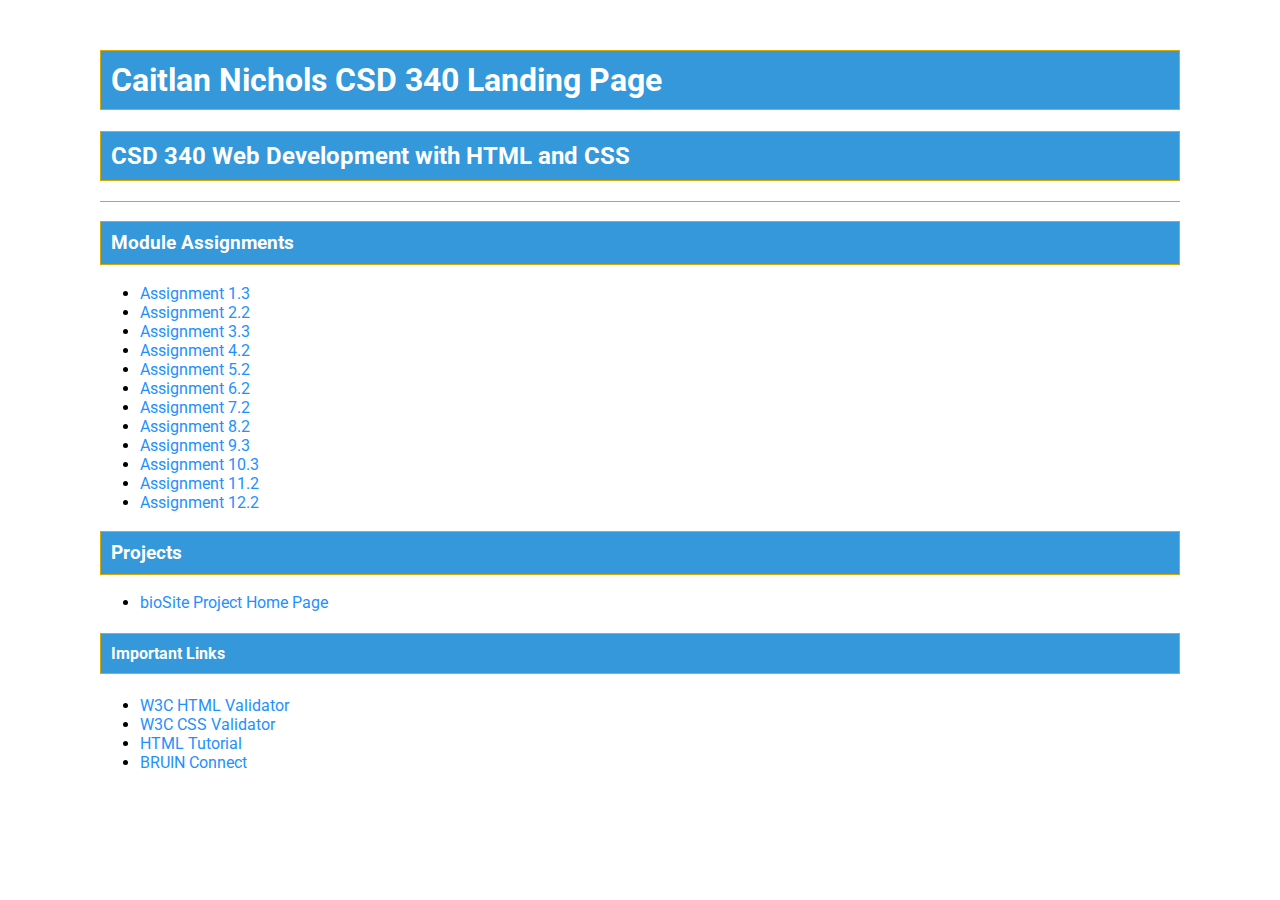
<file: index.html>
<!DOCTYPE html>
<html lang="en">
<head>
    <meta charset="UTF-8">
    <meta name="viewport" content="width=device-width, initial-scale=1.0">
    <meta name="author" content="Caitlan Nichols">
    <meta name="description" content="Assignment 3.2 – GitHub Pages. Date: August 23rd, 2024">
    <link rel="stylesheet" href="site.css">
    <title>Caitlan Nichols CSD 340 Landing Page</title>
</head>
<body>
    <div id="container">
        <h1>Caitlan Nichols CSD 340 Landing Page</h1>
        <h2>CSD 340 Web Development with HTML and CSS</h2>
        <hr>
        <h3>Module Assignments</h3>
        <ul>
            <li><a href="module-1/Nichols_Mod1_3.html">Assignment 1.3</a></li>
            <li><a href="module-2/Nichols_Mod2_2.html">Assignment 2.2</a></li>
            <li><a href="module-3/Nichols_Mod3_3.html">Assignment 3.3</a></li>
	    <li><a href="module-4/Nichols_Mod4_2.html">Assignment 4.2</a></li>
	    <li><a href="module-5/Nichols_Mod5_2.html">Assignment 5.2</a></li>
	    <li><a href="module-6/Nichols_Mod6_2.html">Assignment 6.2</a></li>
	    <li><a href="module-7/Nichols_Mod7_2.html">Assignment 7.2</a></li>
	    <li><a href="module-8/Nichols_Mod8_2.html">Assignment 8.2</a></li>
 	    <li><a href="module-9/Nichols_Mod9_3.html">Assignment 9.3</a></li>
	    <li><a href="module-10/Nichols_Mod10_3.html">Assignment 10.3</a></li>
	    <li><a href="module-11/Nichols_Mod11_2.html">Assignment 11.2</a></li>
	    <li><a href="module-12/Nichols_Mod12_2.html">Assignment 12.2</a></li>
        </ul>
        <h3>Projects</h3>
        <ul>
            <li><a href="">bioSite Project Home Page</a></li>
        </ul>
        <h4>Important Links</h4>
        <ul>
            <li><a href="https://validator.w3.org/" target="_blank">W3C HTML Validator</a></li>
            <li><a href="http://jigsaw.w3.org/css-validator/" target="_blank">W3C CSS Validator</a></li>
            <li><a href="https://www.w3schools.com/html/" target="_blank">HTML Tutorial</a></li>
            <li><a href="https://bruinconnect.bellevue.edu/" target="_blank">BRUIN Connect</a></li>
        </ul>
    </div>
</body>
</html>
</file>
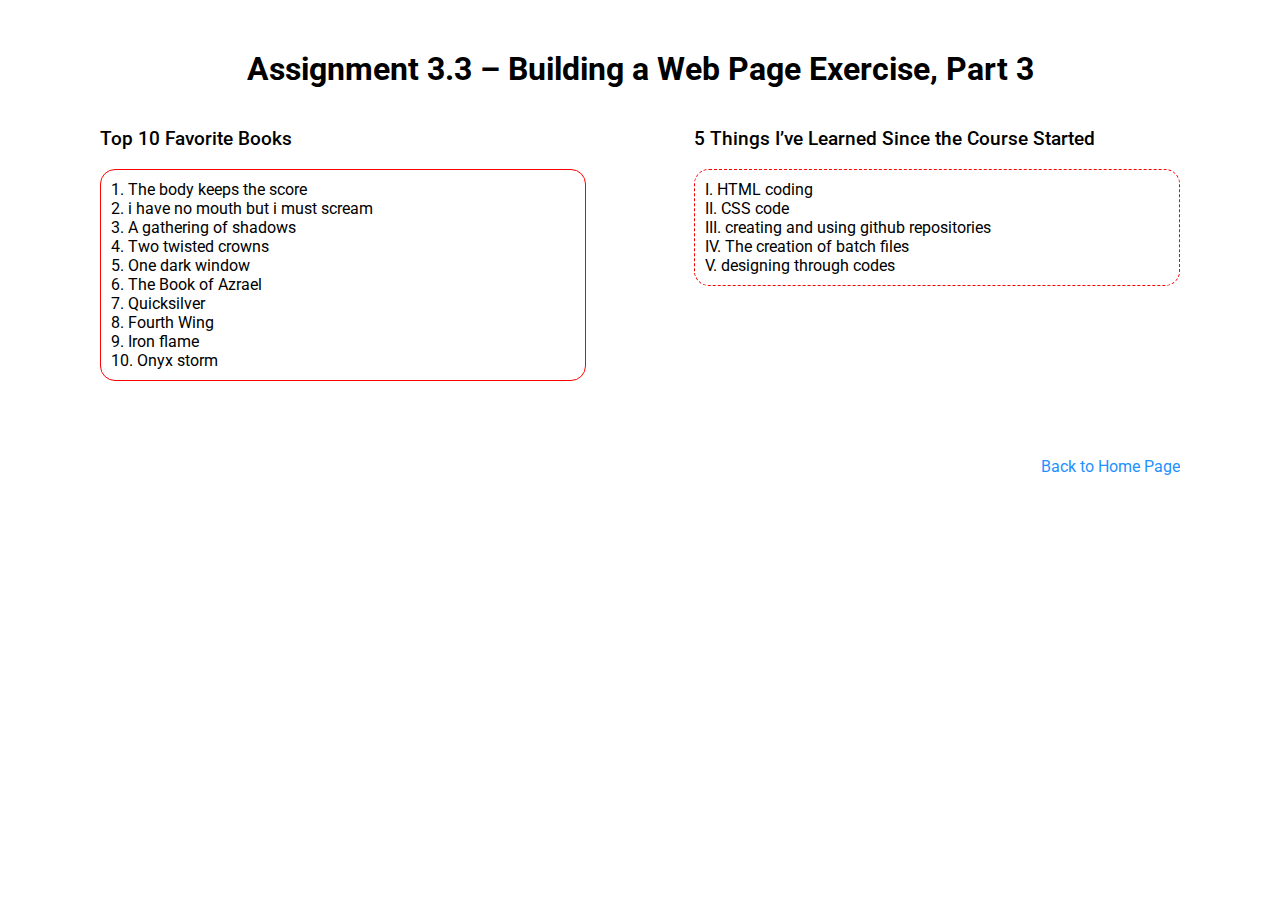
<file: module-3/index.html>
<!DOCTYPE html>
<html lang="en">
<head>
    <meta charset="UTF-8">
    <meta name="viewport" content="width=device-width, initial-scale=1.0">
    <meta name="author" content="Caitlan Nichols">
    <meta name="description" content="Assignment 3.3 – Building a Web Page Exercise, Part 3. Date: August, 24th, 2024">
    <link rel="stylesheet" href="style.css">
    <title>CSD 340 Development with HTML and CSS</title>
</head>
<body>
    <div id="container">
        <h1>Assignment 3.3 – Building a Web Page Exercise, Part 3</h1>
       
        <div class="side-by-side">
            <div class="left-div">
                <h3>Top 10 Favorite Books</h3>
                <ol>
                    <li>The body keeps the score</li>
                    <li>i have no mouth but i must scream</li>
                    <li>A gathering of shadows</li>
                    <li>Two twisted crowns</li>
                    <li>One dark window</li>
                    <li>The Book of Azrael</li>
                    <li>Quicksilver</li>
                    <li>Fourth Wing</li>
                    <li>Iron flame</li>
                    <li>Onyx storm</li>
                </ol>
            </div>

            <div class="right-div">
                <h3>5 Things I’ve Learned Since the Course Started</h3>
                <ul>
                    <li>HTML coding</li>
                    <li>CSS code</li>
                    <li>creating and using github repositories</li>
                    <li>The creation of batch files</li>
                    <li>designing through codes</li>
                </ul>
            </div>
        </div>

        <div class="last-div">
            <a href="../index.html">Back to Home Page</a>
        </div>
    </div>
</body>
</html>
</file>
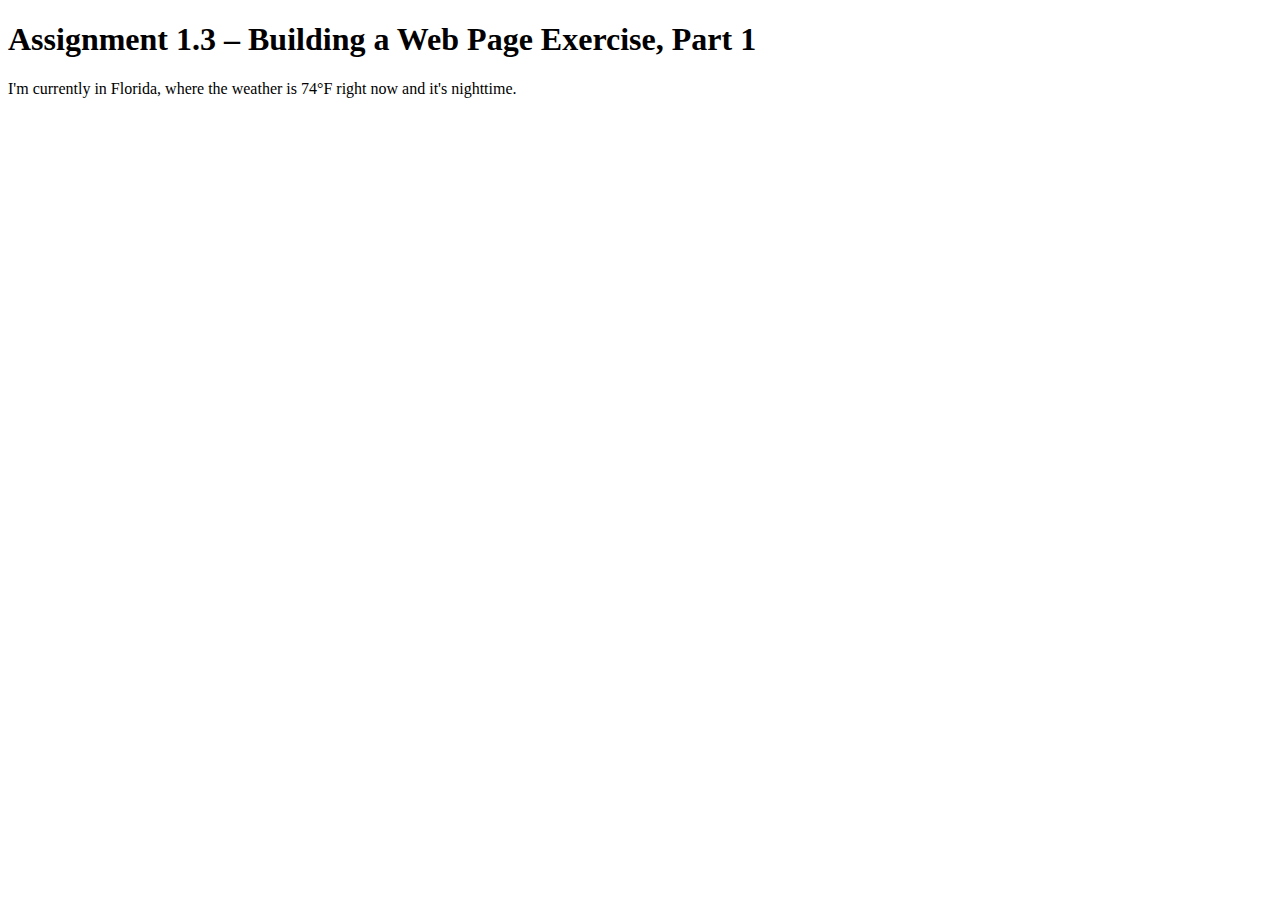
<file: module-1/Nichols_Mod1_3.html>
<!DOCTYPE html>
<html lang="en">
<head>
    <title>CSD 340 Web Development with HTML and CSS</title>
</head>

<body>
    <h1>Assignment 1.3 – Building a Web Page Exercise, Part 1</h1>
    <p>I'm currently in Florida, where the weather is 74&deg;F right now and it's nighttime.</p>
</body>

</html>
</file>
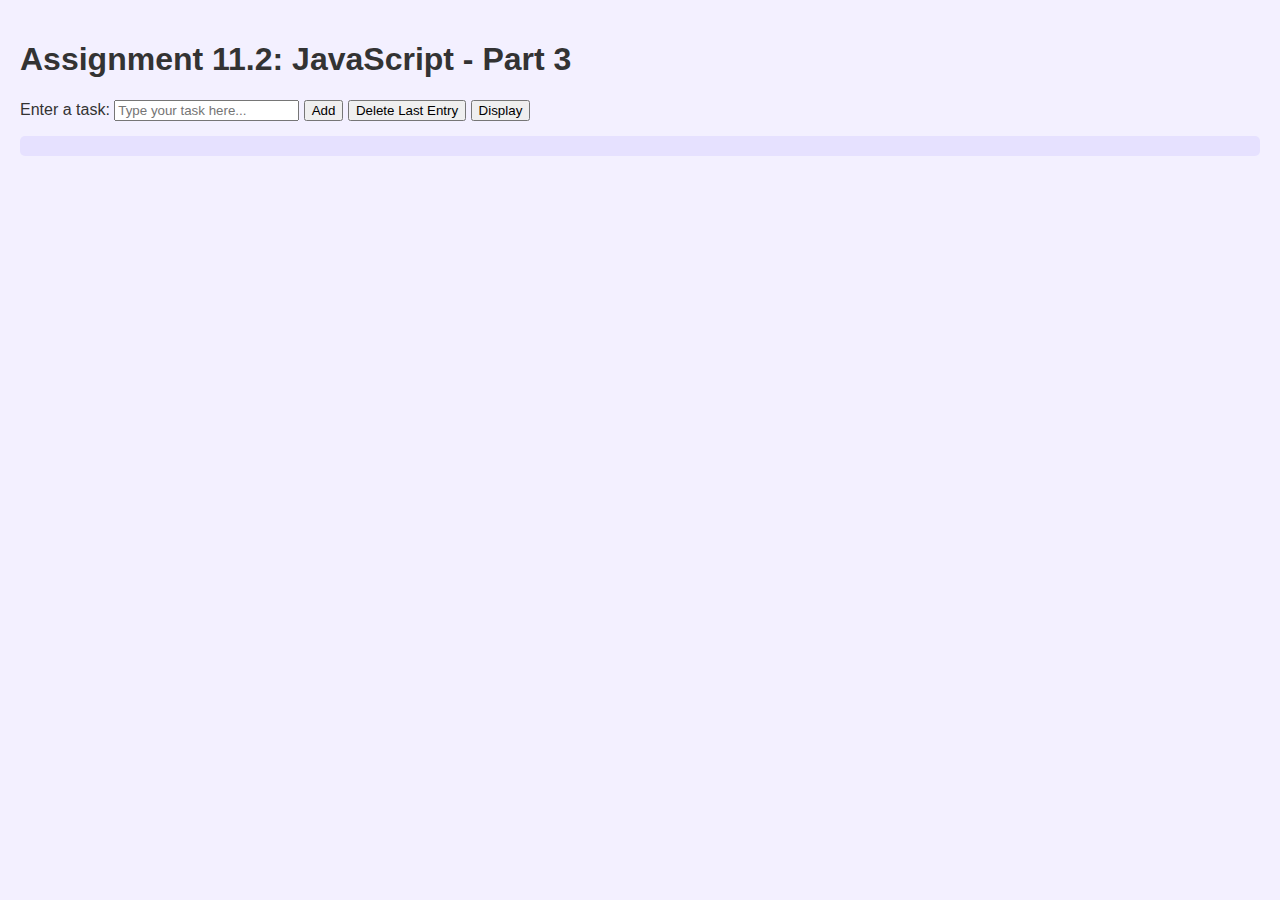
<file: module-11/Nichols_Mod11_2.html>
<!DOCTYPE html>
<html lang="en">
<head>
    <meta charset="UTF-8">
    <meta name="viewport" content="width=device-width, initial-scale=1.0">
    <meta name="author" content="Caitlan Nichols">
    <meta name="description" content="Assignment 11.2: JavaScript - Part 3 Date: October 6th, 2024">
    <link rel="stylesheet" href="Nichols_Mod11_2.css">
    <title>CSD 340 Web Development with HTML and CSS</title>
</head>
<body>
    <body>
    <h1>Assignment 11.2: JavaScript - Part 3</h1>
    
    <!-- Text box -->
    <label for="task">Enter a task:</label>
    <input type="text" id="task" placeholder="Type your task here...">
    
    <!-- Buttons for the operations -->
    <button onclick="addTask()">Add</button>
    <button onclick="deleteLastTask()">Delete Last Entry</button>
    <button onclick="displayTasks()">Display</button>
    
    <!-- Output section -->
    <div id="taskList"></div>
    
    <script>
        // Array to store tasks
        let tasks = [];

        // Function to add a task to the array
        function addTask() {
            let task = document.getElementById('task').value;
            if (task) {
                tasks.push(task);
                alert(`Task added: "${task}" at position ${tasks.length}`);
                document.getElementById('task').value = ''; // Clear input box after adding
            } else {
                alert("Please enter a task before adding.");
            }
        }

        // Function to delete the last task from the array
        function deleteLastTask() {
            if (tasks.length > 0) {
                let removedTask = tasks.pop();
                alert(`Task removed: "${removedTask}"`);
            } else {
                alert("No tasks to delete.");
            }
        }

        // Function to display all tasks
        function displayTasks() {
            let taskListDiv = document.getElementById('taskList');
            taskListDiv.innerHTML = ''; // Clear previous list

            if (tasks.length > 0) {
                let listHtml = '<h2>Task List:</h2><ol>';
                for (let i = 0; i < tasks.length; i++) {
                    listHtml += `<li>${tasks[i]}</li>`;
                }
                listHtml += '</ol>';
                taskListDiv.innerHTML = listHtml;
            } else {
                taskListDiv.innerHTML = '<p>No tasks available.</p>';
            }
        }
    </script>
</body>

</html>
</file>
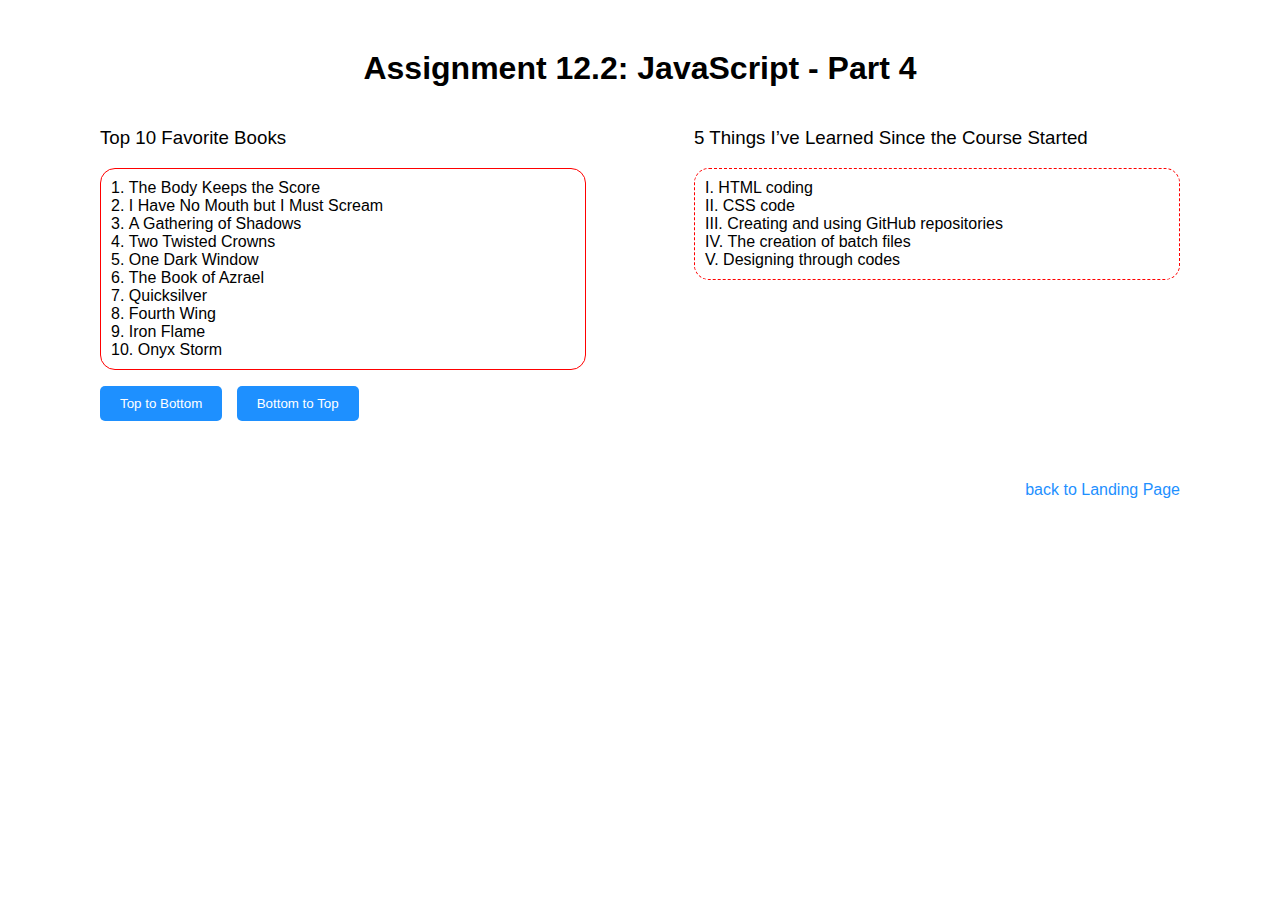
<file: module-12/Nichols_Mod12_2.html>
<!DOCTYPE html> 
<html lang="en">
<head>
    <meta charset="UTF-8">
    <meta name="viewport" content="width=device-width, initial-scale=1.0">
    <meta name="author" content="Caitlan Nichols">
    <meta name="description" content="Assignment 12.2: JavaScript - Part 4 Date: October, 9th, 2024">
    <title>CSD 340 Web Development with HTML and CSS</title>

    <!-- Inline CSS -->
    <style>
        /* Ensure the list items are numbered with regular numbers */
        ol#bookList {
            list-style-type: decimal; /* Use regular numbers */
        }

        /* Google Fonts integration */
        @import url('https://fonts.googleapis.com/css2?family=Roboto:wght@400;700&display=swap');

        /* Apply font family to the whole document */
        body {
            font-family: 'Roboto', sans-serif;
            margin: 0;
            padding: 0;
        }

        /* Container styling */
        #container {
            margin-top: 50px;
            margin-left: 100px;
            margin-right: 100px;
        }

        /* Center the h1 title on the page */
        h1 {
            text-align: center;
            font-weight: 700;
        }

        /* Style for the side-by-side divs */
        .side-by-side {
            display: flex;
            justify-content: space-between;
        }

        /* Style for the left and right divs */
        .left-div, .right-div {
            width: 45%;
        }

        /* Style for the last div */
        .last-div {
            width: 100%;
            margin-top: 60px;
            overflow: hidden; /* Clear floats */
        }

        /* Float the link to the right */
        .last-div a {
            float: right;
            margin-bottom: 20px;
            color: #1e90ff;
            text-decoration: none;
        }

        .last-div a:hover {
            text-decoration: underline;
        }

        /* Style for h3 tags */
        h3 {
            font-weight: 500;
        }

        /* Style for ordered list (book list) */
        ol#bookList {
            border: 1px solid red;
            border-radius: 15px;
            padding: 10px;
            list-style: decimal inside;
            font-weight: 400;
        }

        /* Style for unordered list (learned items list) */
        ul.learned-list {
            border: 1px dashed red;
            border-radius: 15px;
            padding: 10px;
            list-style: upper-roman inside;
            font-weight: 400;
        }

        /* Style for buttons */
        button {
            display: inline-block;
            margin-right: 10px;
            padding: 10px 20px;
            background-color: #1e90ff;
            border: none;
            color: white;
            cursor: pointer;
            border-radius: 5px;
        }

        button:hover {
            background-color: #4682b4;
        }
    </style>
</head>
<body>
    <div id="container">
        <h1>Assignment 12.2: JavaScript - Part 4</h1>
       
        <div class="side-by-side">
            <div class="left-div">
                <h3>Top 10 Favorite Books</h3>
                <ol id="bookList">
                    <!-- This will be populated by JavaScript -->
                </ol>

                <!-- Buttons for ordering the book list -->
                <button onclick="displayTopToBottom()">Top to Bottom</button>
                <button onclick="displayBottomToTop()">Bottom to Top</button>
            </div>

            <div class="right-div">
                <h3>5 Things I’ve Learned Since the Course Started</h3>
                <ul class="learned-list">
                    <li>HTML coding</li>
                    <li>CSS code</li>
                    <li>Creating and using GitHub repositories</li>
                    <li>The creation of batch files</li>
                    <li>Designing through codes</li>
                </ul>
            </div>
        </div>

        <div class="last-div">
            <a href="../index.html">back to Landing Page</a>
        </div>
    </div>

    <script>
        // Array of top 10 books
        const books = [
            "The Body Keeps the Score",
            "I Have No Mouth but I Must Scream",
            "A Gathering of Shadows",
            "Two Twisted Crowns",
            "One Dark Window",
            "The Book of Azrael",
            "Quicksilver",
            "Fourth Wing",
            "Iron Flame",
            "Onyx Storm"
        ];

        // Function to display books from top to bottom (ascending order)
        function displayTopToBottom() {
            const bookList = document.getElementById('bookList');
            bookList.innerHTML = ''; // Clear the current list
            bookList.removeAttribute('reversed'); // Remove reversed attribute if present
            bookList.setAttribute('start', '1'); // Start from 1
            books.forEach(function(book) {
                let listItem = document.createElement('li');
                listItem.textContent = book;
                bookList.appendChild(listItem);
            });
        }

        // Function to display books from bottom to top (descending order)
        function displayBottomToTop() {
            const bookList = document.getElementById('bookList');
            bookList.innerHTML = ''; // Clear the current list
            bookList.setAttribute('reversed', ''); // Set reversed attribute for descending order
            bookList.setAttribute('start', books.length); // Start from the length of the array
            books.slice().reverse().forEach(function(book) {
                let listItem = document.createElement('li');
                listItem.textContent = book;
                bookList.appendChild(listItem);
            });
        }

        // Automatically display the list in ascending order when the page loads
        window.onload = displayTopToBottom;
    </script>
</body>
</html>
</file>
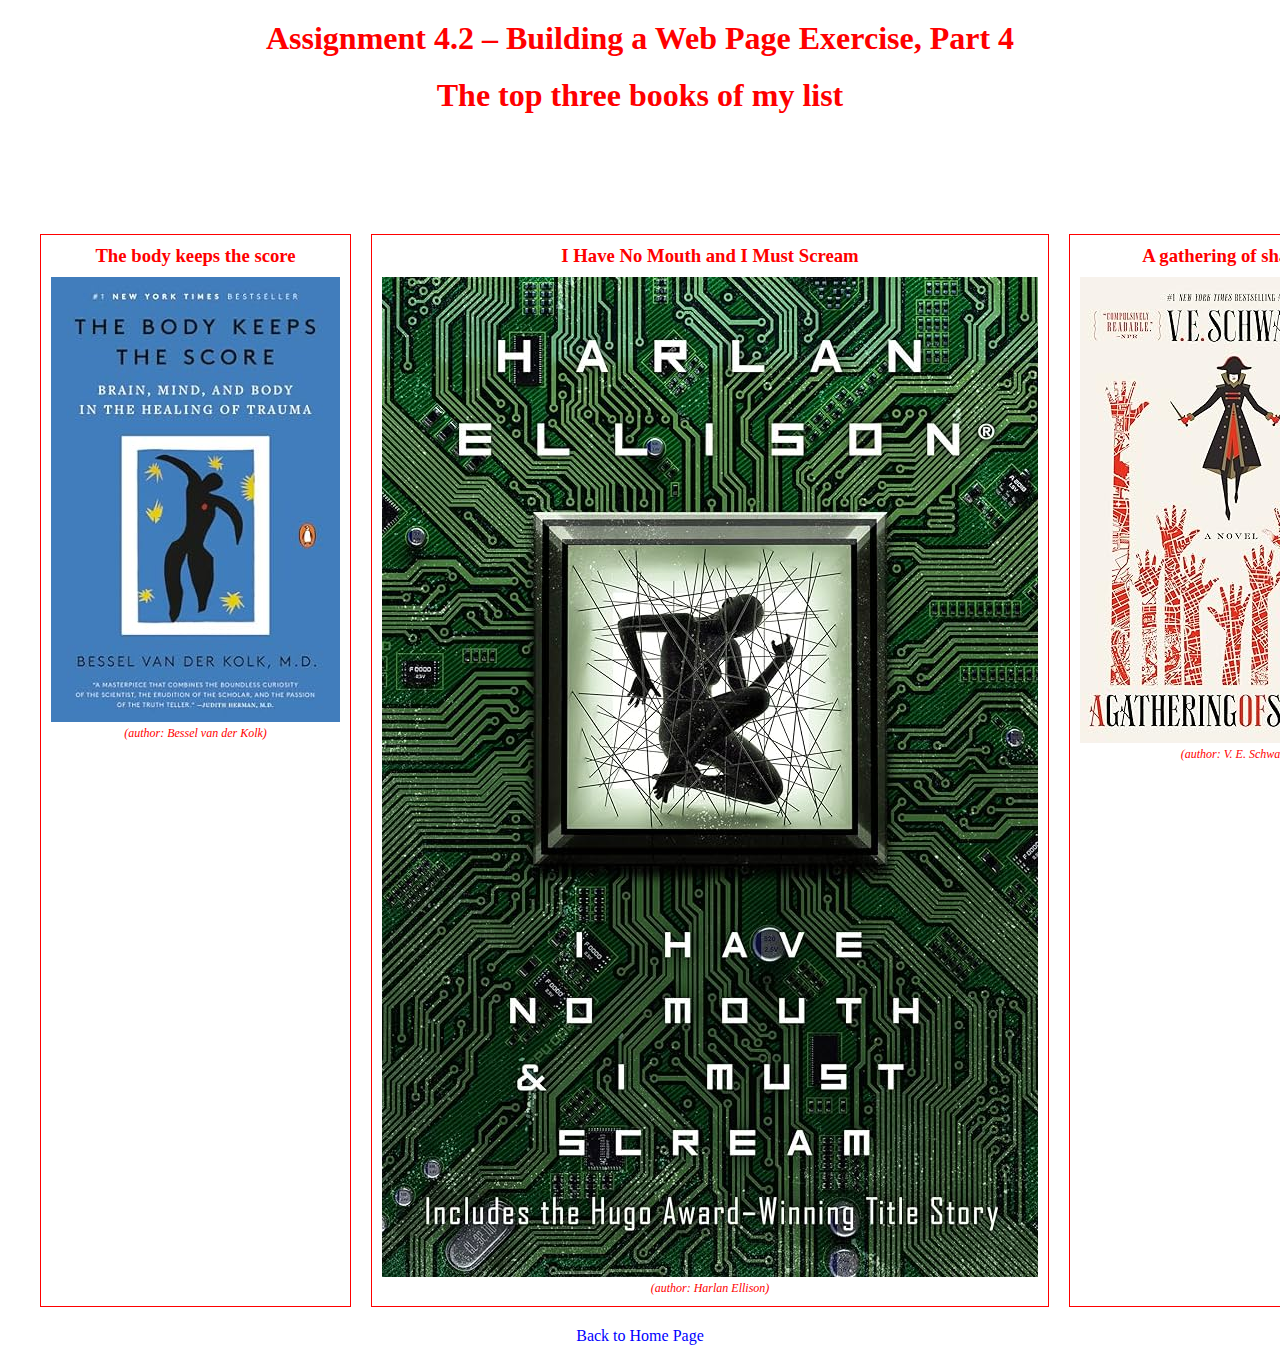
<file: module-4/Nichols_Mod4_2.html>
<!DOCTYPE html>
<html lang="en">
<head>
    <meta charset="UTF-8">
    <meta name="viewport" content="width=device-width, initial-scale=1.0">
    <meta name="author" content="Caitlan Nichols">
    <meta name="description" content="Assignment 4.2 – Building a Web Page Exercise, Part 4. Date: August, 31st, 2024">
    <link rel="stylesheet" href="Nichols_Mod4_2.css">
    <title>CSD 340 Development with HTML and CSS</title>
</head>
<body>
    <div id="container">
        <h1>Assignment 4.2 – Building a Web Page Exercise, Part 4</h1>
       
         <div id="container">
        <h1>The top three books of my list</h1>
        
        <div id="image-gallery">
            <!-- First Book Cover -->
            <div class="gallery-item">
                <h3>The body keeps the score</h3>
                <figure>
                    <img src="images/book1.jpg" alt="The body keeps the score">
                    <figcaption>(author: Bessel van der Kolk)</figcaption>
                </figure>
            </div>

            <!-- Second Book Cover -->
            <div class="gallery-item">
                <h3>I Have No Mouth and I Must Scream</h3>
                <figure>
                    <img src="images/book2.jpg" alt="I Have No Mouth and I Must Scream">
                    <figcaption>(author: Harlan Ellison)</figcaption>
                </figure>
            </div>

            <!-- Third Book Cover -->
            <div class="gallery-item">
                <h3>A gathering of shadows</h3>
                <figure>
                    <img src="images/book3.jpg" alt="A gathering of shadows">
                    <figcaption>(author:  V. E. Schwab)</figcaption>
                </figure>
            </div>
        </div>

        <!-- Link back to the landing/portal page -->
        <div class="back-link">
            <a href="../index.html">Back to Home Page</a>
        </div>
    </div>
</body>
</html>
</file>
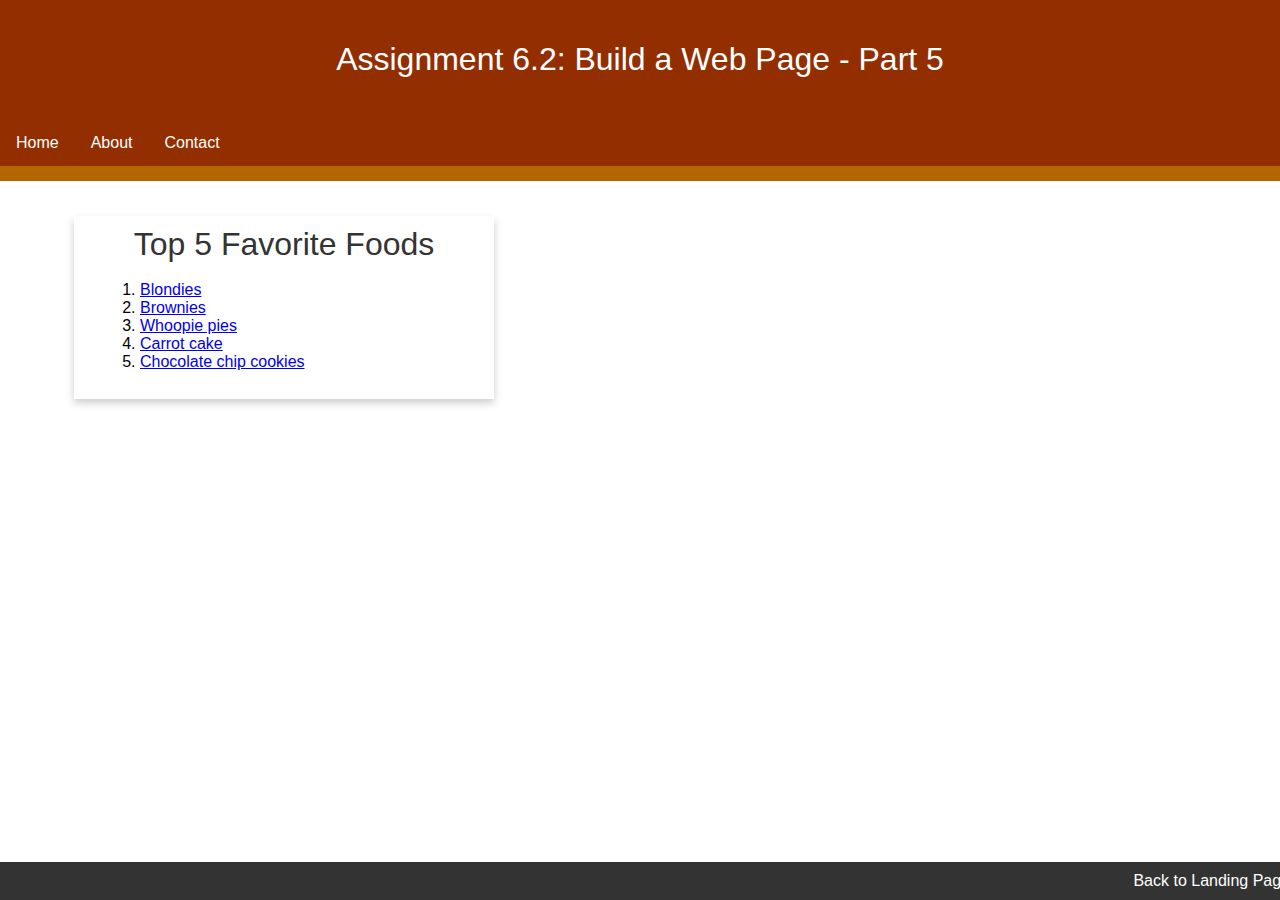
<file: module-6/Nichols_Mod6_2.html>
<!DOCTYPE html>
<html lang="en">
<head>
    <meta charset="UTF-8">
    <meta name="viewport" content="width=device-width, initial-scale=1.0">
    <meta name="author" content="Caitlan Nichols">
    <meta name="description" content="Assignment: Build a Webpage Exercise, Part 5. Date: September, 7th, 2024">
    <link rel="stylesheet" href="Nichols_Mod6_2.css">
    <title>CSD 340 Development with HTML and CSS</title>
<body>
    <header>
        <h1>Assignment 6.2: Build a Web Page - Part 5</h1>
    </header>
    
    <div id="navbar">
        <a href="#">Home</a>
        <a href="#">About</a>
        <a href="#">Contact</a>
    </div>
    
    <div id="container">
        <div class="card">
            <div class="card-title">Top 5 Favorite Foods</div>
            <div class="card-content">
                <ol>
                    <li><a href="https://sugarspunrun.com/blondies-recipe/" target="_blank">Blondies</a></li>
                    <li><a href="https://www.loveandlemons.com/brownies-recipe/" target="_blank">Brownies</a></li>
                    <li><a href="https://handletheheat.com/classic-whoopie-pies/" target="_blank">Whoopie pies</a></li>
                    <li><a href="https://www.inspiredtaste.net/25753/carrot-cake-recipe/" target="_blank">Carrot cake</a></li>
                    <li><a href="https://pinchofyum.com/the-best-soft-chocolate-chip-cookies" target="_blank">Chocolate chip cookies</a></li>
                </ol>
            </div>
        </div>
      </div>
<footer>
      <div class="last-div">
       <a href="../index.html">Back to Landing Page</a>
</footer>
        </div>
    </div>
</body>
</html>
</file>
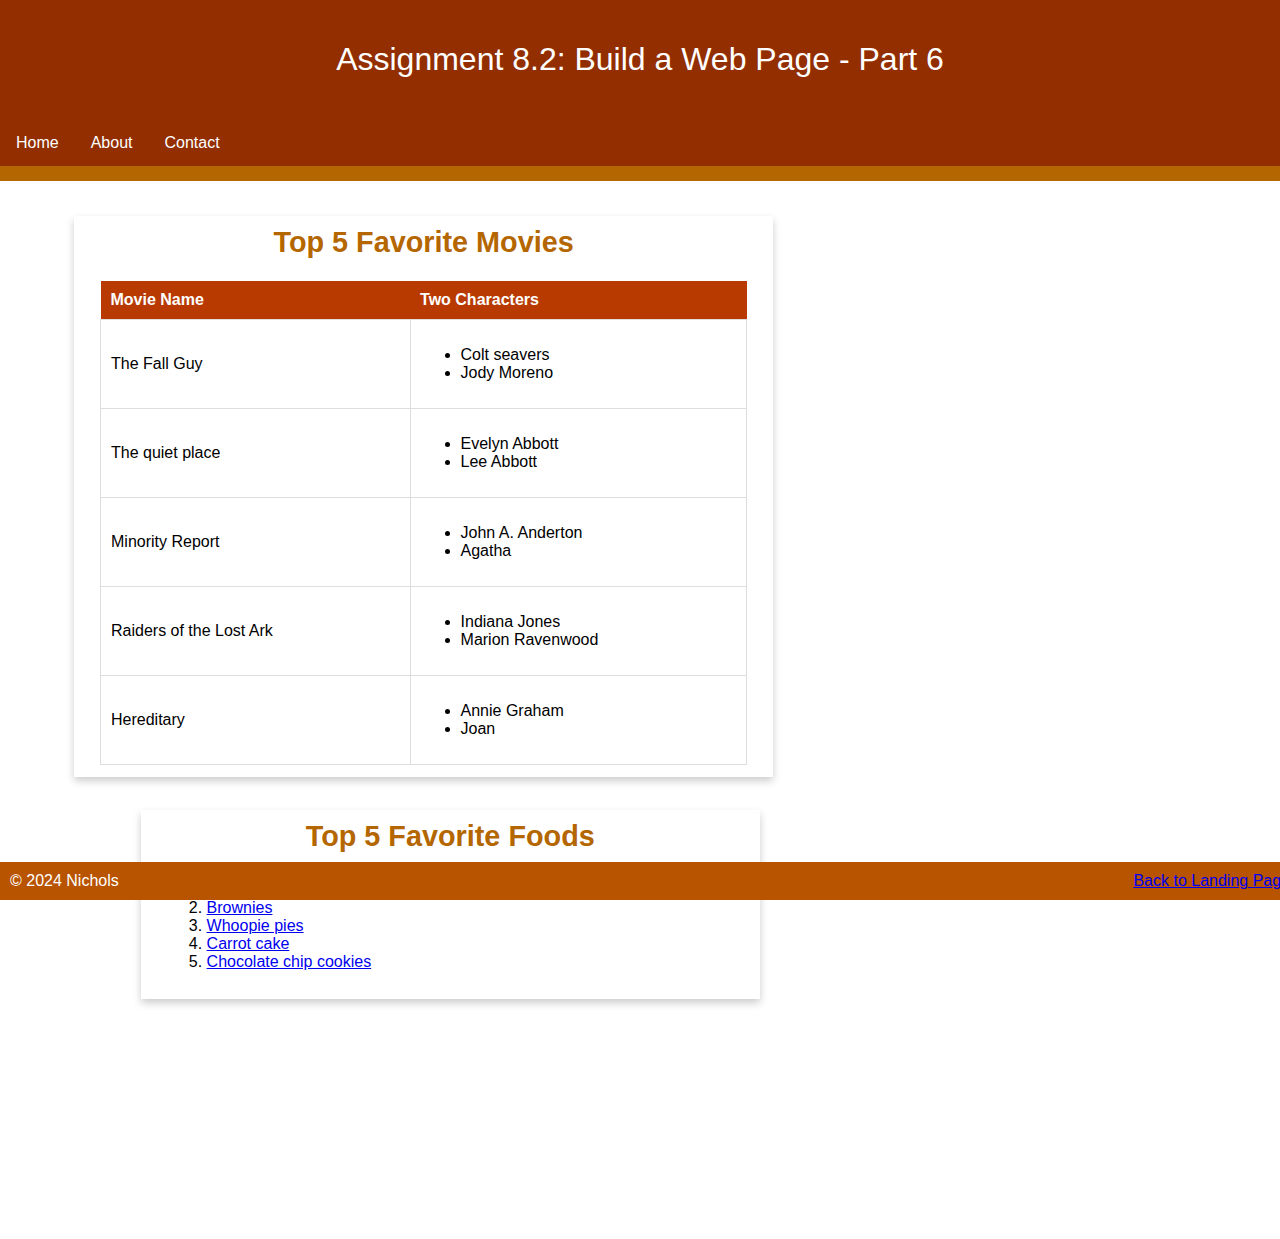
<file: module-8/Nichols_Mod8_2.html>
<!DOCTYPE html>
<html lang="en">
<head>
    <meta charset="UTF-8">
    <meta name="viewport" content="width=device-width, initial-scale=1.0">
    <meta name="author" content="Caitlan Nichols">
    <meta name="description" content="Assignment: Build a Webpage Exercise, Part 6. Date: September 15th, 2024">
    <link rel="stylesheet" href="Nichols_Mod8_2.css">
    <title>CSD 340 Web Development with HTML and CSS</title>
</head>
<body>
    <header>
        <h1>Assignment 8.2: Build a Web Page - Part 6</h1>
    </header>
    
    <div id="navbar">
        <a href="#">Home</a>
        <a href="#">About</a>
        <a href="#">Contact</a>
    </div>
    
    <div id="container">
        <!-- Card for Favorite Movies -->
        <div class="card">
            <div class="card-title">Top 5 Favorite Movies</div>
            <div class="card-content">
                <table id="movies">
                    <thead>
                        <tr>
                            <th>Movie Name</th>
                            <th>Two Characters</th>
                        </tr>
                    </thead>
                    <tbody>
                        <tr>
                            <td>The Fall Guy</td>
                            <td>
                                <ul>
                                    <li>Colt seavers</li>
                                    <li>Jody Moreno</li>
                                </ul>
                            </td>
                        </tr>
                        <tr>
                            <td>The quiet place</td>
                            <td>
                                <ul>
                                    <li>Evelyn Abbott</li>
                                    <li>Lee Abbott</li>
                                </ul>
                            </td>
                        </tr>
                        <tr>
                            <td>Minority Report</td>
                            <td>
                                <ul>
                                    <li>John A. Anderton</li>
                                    <li>Agatha</li>
                                </ul>
                            </td>
                        </tr>
                        <tr>
                            <td>Raiders of the Lost Ark</td>
                            <td>
                                <ul>
                                    <li>Indiana Jones</li>
                                    <li>Marion Ravenwood</li>
                                </ul>
                            </td>
                        </tr>
                        <tr>
                            <td>Hereditary</td>
                            <td>
                                <ul>
                                    <li>Annie Graham</li>
                                    <li>Joan</li>
                                </ul>
                            </td>
                        </tr>
                    </tbody>
                </table>
            </div>
        </div>

<div id="container">
     <div class="card">
         <div class="card-title">Top 5 Favorite Foods</div>
            <div class="card-content">
                <ol>
                    <li><a href="https://sugarspunrun.com/blondies-recipe/" target="_blank">Blondies</a></li>
                    <li><a href="https://www.loveandlemons.com/brownies-recipe/" target="_blank">Brownies</a></li>
                    <li><a href="https://handletheheat.com/classic-whoopie-pies/" target="_blank">Whoopie pies</a></li>
                    <li><a href="https://www.inspiredtaste.net/25753/carrot-cake-recipe/" target="_blank">Carrot cake</a></li>
                    <li><a href="https://pinchofyum.com/the-best-soft-chocolate-chip-cookies" target="_blank">Chocolate chip cookies</a></li>
                </ol>
            </div>
        </div>
      </div>

    <footer>
        <div>
            &copy; 2024 Nichols
        </div>
        <div class="last-div">
            <a href="../index.html">Back to Landing Page</a>
        </div>
    </footer>
</body>
</html>
</file>
<file: site.css>
/* Google Fonts integration */
@import url('https://fonts.googleapis.com/css2?family=Roboto:wght@400;700&display=swap');

/* Apply font family to the whole document */
body {
    font-family: 'Roboto', sans-serif;
    margin: 0;
    padding: 0;
}

/* Container styling */
#container {
    margin-top: 50px;
    margin-left: 100px;
    margin-right: 100px;
}

/* Styling for headings */
h1, h2, h3, h4 {
    background-color: #3498db; /* Background color of your choice */
    color: #fff; /* Font color that contrasts well with the background */
    border: 1px solid #D6A800;
    padding: 10px;
}

/* Link styling */
a {
    color: #1e90ff; /* Link color that blends with your color scheme */
    text-decoration: none;
}

/* Link hover state */
a:hover {
    color: #ff6347; /* Hover color that blends with your color scheme */
}

/* Visited link state */
a:visited {
    color: #1e90ff; /* Visited link color that blends with your color scheme */
}

/* Horizontal rule styling */
hr {
    border: 0;
    border-top: 1px solid #D6A800;
}
</file>
<file: module-3/style.css>
/* Google Fonts integration */
@import url('https://fonts.googleapis.com/css2?family=Roboto:wght@400;700&display=swap');

/* Apply font family to the whole document */
body {
    font-family: 'Roboto', sans-serif;
    margin: 0;
    padding: 0;
}

/* Container styling */
#container {
    margin-top: 50px;
    margin-left: 100px;
    margin-right: 100px;
}

/* Center the h1 title on the page */
h1 {
    text-align: center;
    font-weight: 700;
}

/* Style for the side-by-side divs */
.side-by-side {
    display: flex;
    justify-content: space-between;
}

/* Style for the left and right divs */
.left-div, .right-div {
    width: 45%;
}

/* Style for the last div */
.last-div {
    width: 100%;
    margin-top: 60px;
    overflow: hidden; /* Clear floats */
}

/* Float the link to the right */
.last-div a {
    float: right;
    margin-bottom: 20px;
    color: #1e90ff;
    text-decoration: none;
}

.last-div a:hover {
    text-decoration: underline;
}

/* Style for h3 tags */
h3 {
    font-weight: 500;
}

/* Style for ordered list */
ol {
    border: 1px solid red;
    border-radius: 15px;
    padding: 10px;
    list-style: decimal inside;
    font-weight: 400;
}

/* Style for unordered list */
ul {
    border: 1px dashed red;
    border-radius: 15px;
    padding: 10px;
    list-style: upper-roman inside;
    font-weight: 400;
}
</file>
<file: module-11/Nichols_Mod11_2.css>
/* General Body Styling */
body {
    font-family: 'Arial', sans-serif;
    background-color: #f3f0ff; /* Light lavender background */
    color: #333333; /* Dark grey text */
    margin: 0;
    padding: 20px;
}

/* Styling for Links */
a {
    text-decoration: none;
    color: #5f4b8b; /* Lavender link color */
    font-weight: bold;
}

/* Hover effect for links */
a:hover {
    color: #4a3c7b; /* Darker lavender on hover */
}

/* Main Image Styling */
img {
    border-radius: 10px;
    box-shadow: 0 4px 8px rgba(0, 0, 0, 0.2); /* Soft shadow for images */
    transition: transform 0.3s ease, box-shadow 0.3s ease; /* Smooth transition for hover effects */
}

/* Image hover zoom effect */
img:hover {
    transform: scale(1.05); /* Slight zoom on hover */
    box-shadow: 0 8px 16px rgba(0, 0, 0, 0.3); /* More prominent shadow on hover */
}

/* Text Div Styling */
div {
    margin: 15px 0;
    text-align: left;
    padding: 10px;
    background-color: #e6e1ff; /* Light lavender background for divs */
    border-radius: 5px;
}

/* Styling for text under photos */
div:hover {
    text-decoration: underline;
    text-decoration-color: white; /* Delicate white underline */
}

/* Header Styling */
header {
    text-align: center;
    background-color: #5f4b8b; /* Lavender background for header */
    color: white;
    padding: 20px;
    border-radius: 10px;
}

/* Footer Styling */
footer {
    text-align: center;
    margin-top: 20px;
    background-color: #5f4b8b; /* Lavender background for footer */
    color: white;
    padding: 10px;
    border-radius: 10px;
}

/* Styling for the last div in the footer */
footer .last-div {
    margin-top: 10px;
}

/* Media Query for Responsive Design */
@media (max-width: 768px) {
    body {
        padding: 10px;
    }
    
    img {
        width: 100%;
        height: auto; /* Make images responsive */
    }

    header, footer {
        padding: 15px;
    }
}
</file>
<file: module-6/Nichols_Mod6_2.css>
/* General styles */
body {
    font-family: Arial, sans-serif;
    margin: 0;
    padding: 0;
}

header {
    background-color: #922e00; 
    color: white;
    padding: 20px;
    text-align: center;
}

h1 {
    font-weight: 400;
}

#navbar {
    overflow: hidden;
    background-color: #922e00; /* Choose a suitable color */
    border-bottom: 15px solid #b46600; /* Choose a suitable color */
}

#navbar a {
    float: left;
    display: block;
    color: white; /* Set link color to white */
    text-align: center;
    padding: 14px 16px;
    text-decoration: none;
    font-weight: 400; 
}

#navbar a:hover {
    background-color: #000000; /* Choose a suitable color */
    color: #f1f1f1; /* Choose a suitable color */
}

/* Update container styles */
#container {
    margin: 2% 5%;
    padding: 10px;
    /* Align container to left side */
    text-align: left;
}

/* Updated card styles */
.card {
    box-shadow: 0 4px 8px 0 rgba(0, 0, 0, 0.2);
    transition: 0.3s;
    width: 400px; 
    margin: 0; /* Remove margin */
    float: left; 
    padding: 10px; /* Add padding for better appearance */
}

.card:hover {
    box-shadow: 0 8px 16px 0 rgba(0, 0, 0, 0.2);
}

.card-title {
    text-align: center;
    font-size: 2em;
    color: #333; /* Choose a suitable color */
    font-weight: 400;
}

.card-content {
    padding: 2px 16px;
}

footer {
    background-color: #333;
    color: white;
    position: absolute;
    bottom: 0;
    width: 100%;
    text-align: right;
    padding: 10px;
}

footer p {
    font-weight: 400;
    font-style: italic !important!;
    margin: 0;
}

footer a {
    color: white;
    text-decoration: none;
}

footer a:hover {
    text-decoration: underline;
}
</file>
<file: module-8/Nichols_Mod8_2.css>
/* General styles */
body {
    font-family: Arial, sans-serif;
    margin: 0;
    padding: 0;
}

header {
    background-color: #922e00;
    color: white;
    padding: 20px;
    text-align: center;
}

h1 {
    font-weight: 400;
}

#navbar {
    overflow: hidden;
    background-color: #922e00;
    border-bottom: 15px solid #b46600;
}

#navbar a {
    float: left;
    display: block;
    color: white;
    text-align: center;
    padding: 14px 16px;
    text-decoration: none;
    font-weight: 400;
}

#navbar a:hover {
    background-color: #000000;
    color: #f1f1f1;
}

#container {
    margin: 2% 5% 100px 5%;
    padding: 10px;
    text-align: left;
}

/* Updated card styles */
.card {
    box-shadow: 0 4px 8px 0 rgba(0, 0, 0, 0.2);
    transition: 0.3s;
    width: 60%; /* Reduced width for smaller cards */
    margin-bottom: 20px;
    padding: 10px;
    background-color: white; /* White background for card */
    margin-left: 0; /* Align to the left */
}

.card:hover {
    box-shadow: 0 8px 16px 0 rgba(0, 0, 0, 0.2);
}

.card-title {
    text-align: center;
    font-size: 1.8em;
    color: #b46600; /* Orange color for card titles */
    font-weight: bold;
    margin-bottom: 10px; /* Space below the title */
}

.card-content {
    padding: 2px 16px;
}

table {
    width: 100%;
    border-collapse: collapse;
    margin-top: 10px;
}

table th {
    color: white;
    background-color: #b83a00; /* Orange background for table headers */
    padding: 10px;
    text-align: left;
    font-weight: bold;
}

table td {
    padding: 10px;
    border: 1px solid #ddd; /* Light border for table cells */
}

footer {
    background-color: #b85300;
    color: white;
    position: fixed;
    bottom: 0;
    left: 0;
    width: 100%;
    padding: 10px;
    display: flex; /* Use flexbox for alignment */
    justify-content: space-between; /* Space between elements */
    align-items: center; /* Center vertically */
}

footer .last-div {
    order: 2; /* Move the "Back to Landing Page" to the right */
}

footer div:first-child {
    order: 1; /* Ensure copyright text stays on the left */
}
</file>
<file: module-4/Nichols_Mod4_2.css>
/* Basic Reset */
* {
    margin: 0;
    padding: 0;
    box-sizing: border-box;
}

/* Container Style */
#container {
    text-align: center;
    margin: 20px;
}

/* H1 Styles */
h1 {
    color: red !important; /* Text color set to red */
    margin-bottom: 20px;
}

/* Image Gallery Grid */
#image-gallery {
    display: grid;
    grid-template-columns: repeat(3, 1fr);
    gap: 20px;
    margin-top: 10%;
}

/* Gallery Item Styles */
.gallery-item {
    border: 1px solid red; /* Box outline set to red */
    padding: 10px;
    text-align: center;
}

/* H3 Styles */
h3 {
    color: red !important; /* Text color set to red */
    margin-bottom: 10px;
}

/* Figure Styles */
figure {
    text-align: center;
}

/* Figcaption Styles */
figcaption {
    font-style: italic;
    font-size: 0.75em;
    color: red !important; /* Text color set to red */
}

/* Link Styles */
a {
    color: blue !important; /* Link color set to blue */
    text-decoration: none; /* Optional: Remove underline */
}

a:hover {
    text-decoration: underline; /* Optional: Add underline on hover */
}

/* Link back to the portal page */
.back-link {
    margin-top: 20px;
}
</file>
